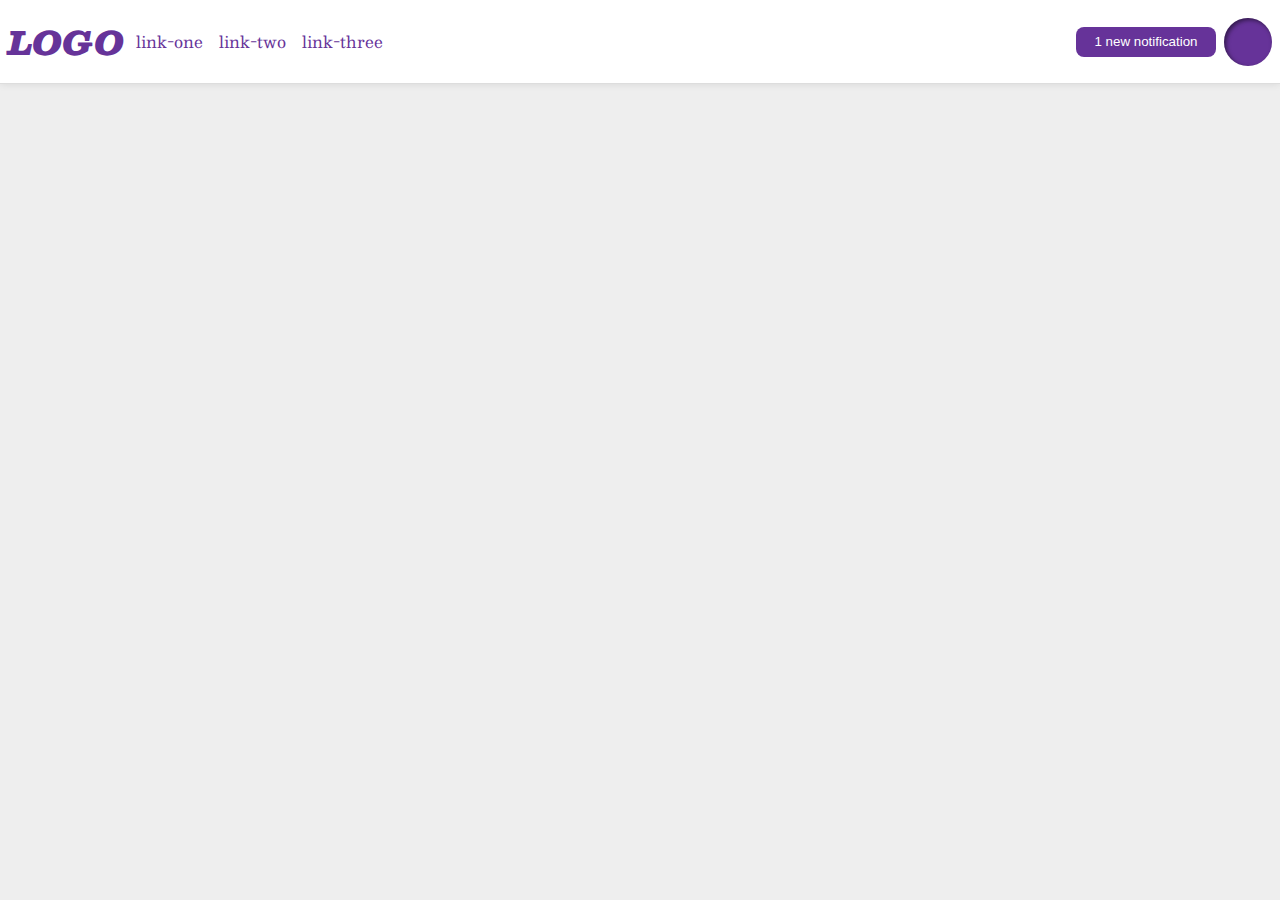
<file: flex/03-flex-header-2/index.html>
<!DOCTYPE html>
<html lang="en">
  <head>
    <meta charset="UTF-8">
    <meta http-equiv="X-UA-Compatible" content="IE=edge">
    <meta name="viewport" content="width=device-width, initial-scale=1.0">
    <title>Flex Header 2</title>
    <link rel="stylesheet" href="style.css">
  </head>
  <body>
    <div class="header">
      <div class="left">
        <div class="logo">
          LOGO
        </div>
        <ul class="links">
          <li><a href="https://google.com">link-one</a></li>
          <li><a href="https://google.com">link-two</a></li>
          <li><a href="https://google.com">link-three</a></li>
        </ul>
      </div>
      <div class="right">
        <button class="notifications">
          1 new notification
        </button>
        <div class="profile-image"></div>
      </div>
    </div>
  </body>
</html>
</file>
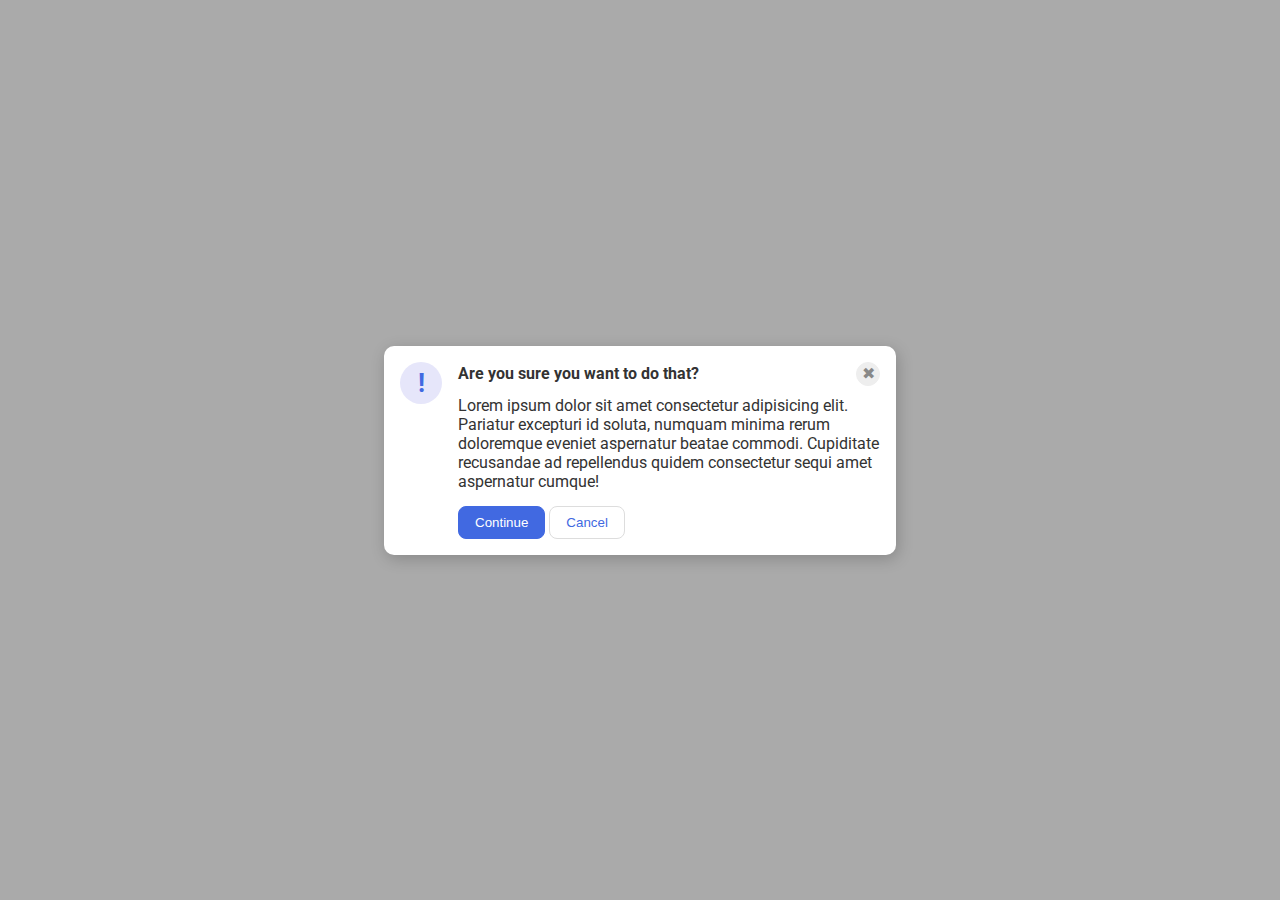
<file: flex/05-flex-modal/index.html>
<!DOCTYPE html>
<html lang="en">
  <head>
    <meta charset="UTF-8">
    <meta http-equiv="X-UA-Compatible" content="IE=edge">
    <meta name="viewport" content="width=device-width, initial-scale=1.0">
    <link rel="stylesheet" href="style.css">
    <title>Modal</title>
  </head>
  <body>
    <div class="modal">
      <div class="icon">!</div>
      <div class="container">
        <div class="header">Are you sure you want to do that?
          <button class="close-button">✖</button>
        </div>
        <div class="text">Lorem ipsum dolor sit amet consectetur adipisicing elit. Pariatur excepturi id soluta, numquam minima rerum doloremque eveniet aspernatur beatae commodi. Cupiditate recusandae ad repellendus quidem consectetur sequi amet aspernatur cumque!</div>
        <button class="continue">Continue</button>
        <button class="cancel">Cancel</button>
      </div>
    </div>
  </body>
</html>
</file>
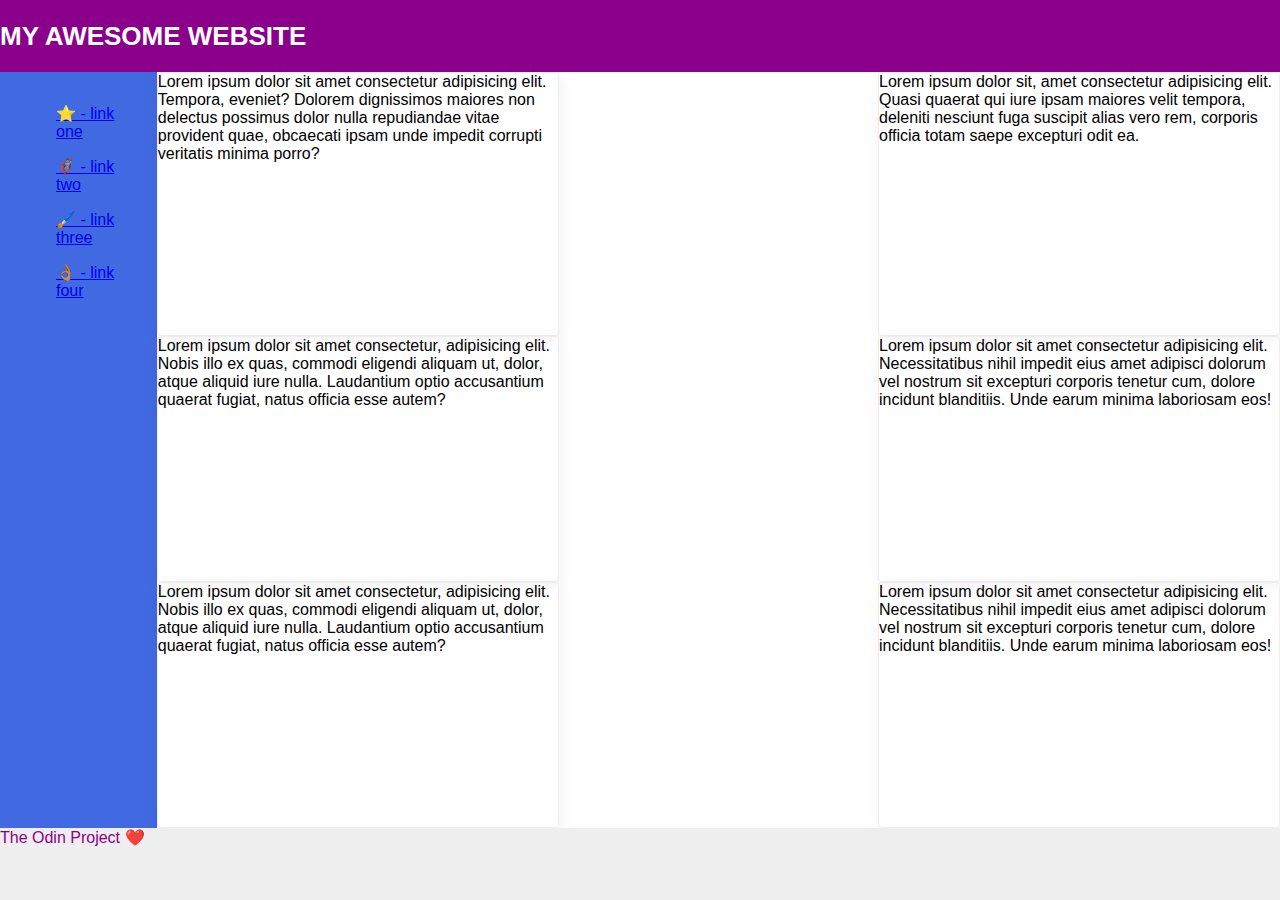
<file: flex/07-flex-layout-2/index.html>
<!DOCTYPE html>
<html lang="en">
  <head>
    <meta charset="UTF-8">
    <meta http-equiv="X-UA-Compatible" content="IE=edge">
    <meta name="viewport" content="width=device-width, initial-scale=1.0">
    <title>The Holy Grail</title>
    <link rel="stylesheet" href="style.css">
  </head>
  <body>
    <div class="header">
      MY AWESOME WEBSITE
    </div>
    <div class="body">
      <div class="sidebar">
        <ul>
          <li><a href="#">⭐ - link one</a></li>
          <li><a href="#">🦸🏽‍♂️ - link two</a></li>
          <li><a href="#">🖌️ - link three</a></li>
          <li><a href="#">👌🏽 - link four</a></li>
        </ul>
      </div>
      <div class="container">
        <div class="card">Lorem ipsum dolor sit amet consectetur adipisicing elit. Tempora, eveniet? Dolorem dignissimos maiores non delectus possimus dolor nulla repudiandae vitae provident quae, obcaecati ipsam unde impedit corrupti veritatis minima porro?</div>
        <div class="card">Lorem ipsum dolor sit, amet consectetur adipisicing elit. Quasi quaerat qui iure ipsam maiores velit tempora, deleniti nesciunt fuga suscipit alias vero rem, corporis officia totam saepe excepturi odit ea.</div>
        <div class="card">Lorem ipsum dolor sit amet consectetur, adipisicing elit. Nobis illo ex quas, commodi eligendi aliquam ut, dolor, atque aliquid iure nulla. Laudantium optio accusantium quaerat fugiat, natus officia esse autem?</div>
        <div class="card">Lorem ipsum dolor sit amet consectetur adipisicing elit. Necessitatibus nihil impedit eius amet adipisci dolorum vel nostrum sit excepturi corporis tenetur cum, dolore incidunt blanditiis. Unde earum minima laboriosam eos!</div>
        <div class="card">Lorem ipsum dolor sit amet consectetur, adipisicing elit. Nobis illo ex quas, commodi eligendi aliquam ut, dolor, atque aliquid iure nulla. Laudantium optio accusantium quaerat fugiat, natus officia esse autem?</div>
        <div class="card">Lorem ipsum dolor sit amet consectetur adipisicing elit. Necessitatibus nihil impedit eius amet adipisci dolorum vel nostrum sit excepturi corporis tenetur cum, dolore incidunt blanditiis. Unde earum minima laboriosam eos!</div>
      </div>  
    </div>   
    <div class="footer">
      The Odin Project ❤️
    </div>
  </body>
</html>
</file>
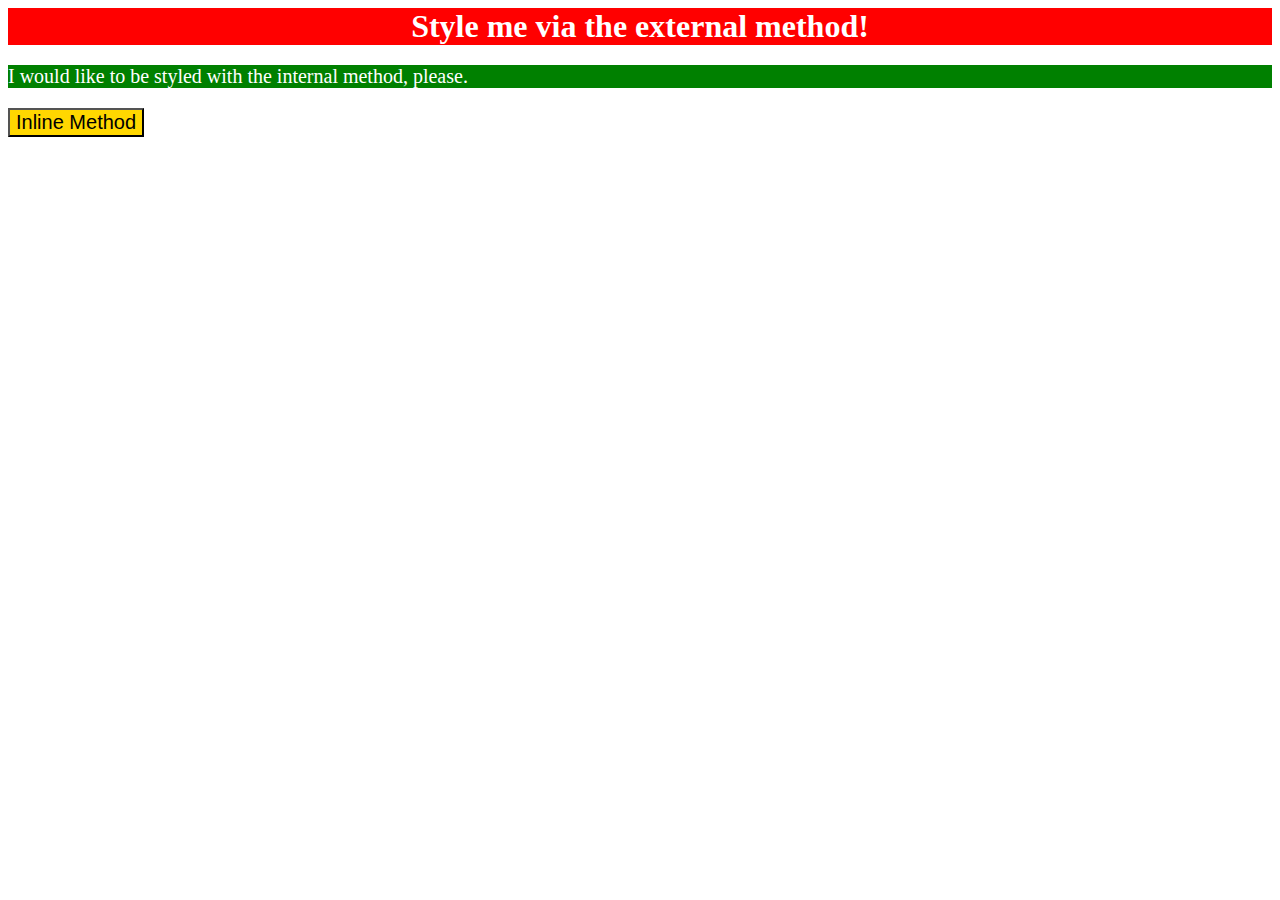
<file: foundations/01-css-methods/index.html>
<!DOCTYPE html>
<html lang="en">
  <head>
    <style>
    p{
      color: white;
      background-color: green;
      font-size: 20px;
    }
    </style>
    <meta charset="UTF-8">
    <meta http-equiv="X-UA-Compatible" content="IE=edge">
    <meta name="viewport" content="width=device-width, initial-scale=1.0">
    <link rel="stylesheet" href="foundations1.css">
    <title>Methods for Adding CSS</title>
  </head>
  <body>
    <div>Style me via the external method!</div>
    <p>I would like to be styled with the internal method, please.</p>
    <button style="color: black; background-color: gold; font-size: 20px;">Inline Method</button>
  </body>
</html>
</file>
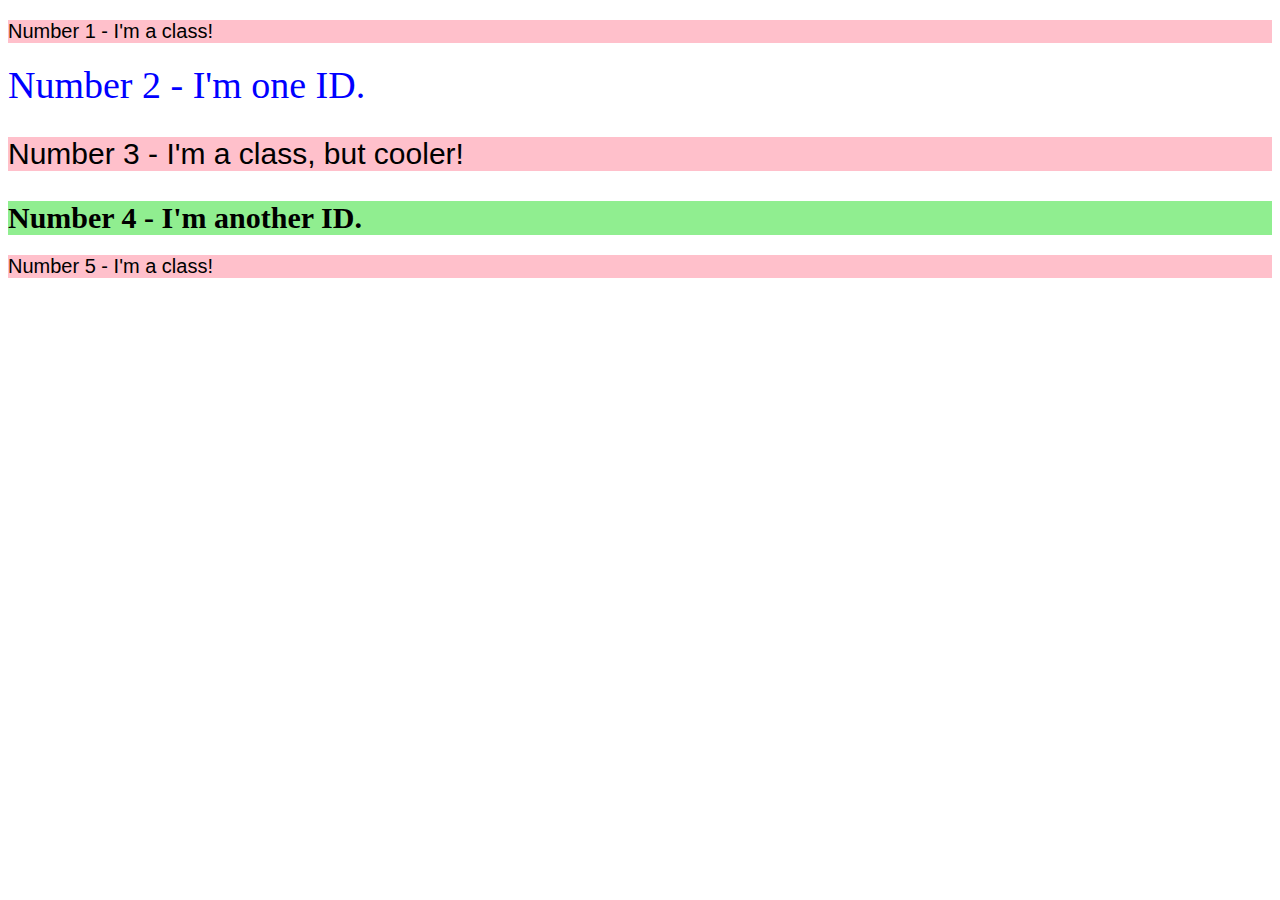
<file: foundations/02-class-id-selectors/index.html>
<!DOCTYPE html>
<html lang="en">
  <head>
    <meta charset="UTF-8">
    <meta http-equiv="X-UA-Compatible" content="IE=edge">
    <meta name="viewport" content="width=device-width, initial-scale=1.0">
    <title>Class and ID Selectors</title>
    <link rel="stylesheet" href="style.css">
  </head>
  <body>
    <p class="original">Number 1 - I'm a class!</p>
    <div id="unique">Number 2 - I'm one ID.</div>
    <p class="original cooler">Number 3 - I'm a class, but cooler!</p>
    <div id="separate">Number 4 - I'm another ID.</div>
    <p class="original">Number 5 - I'm a class!</p>
  </body>
</html>
</file>
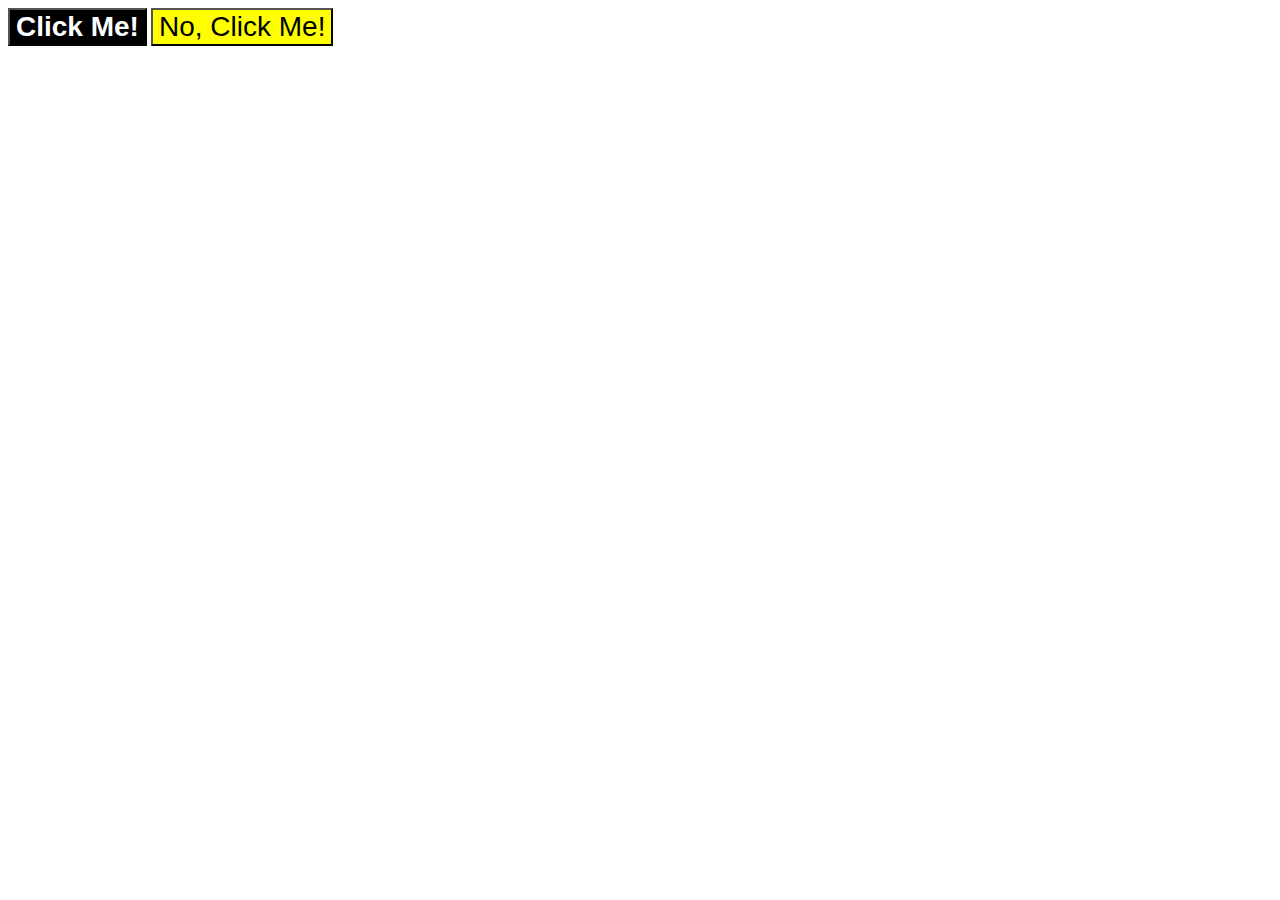
<file: foundations/03-grouping-selectors/index.html>
<!DOCTYPE html>
<html lang="en">
  <head>
    <meta charset="UTF-8">
    <meta http-equiv="X-UA-Compatible" content="IE=edge">
    <meta name="viewport" content="width=device-width, initial-scale=1.0">
    <title>Grouping Selectors</title>
    <link rel="stylesheet" href="style.css">
  </head>
  <body>
    <button class="first">Click Me!</button>
    <button class="second">No, Click Me!</button>
  </body>
</html>
</file>
<file: flex/03-flex-header-2/style.css>
/* this is some magical font-importing.  
you'll learn about it later. */
@import url('https://fonts.googleapis.com/css2?family=Besley:ital,wght@0,400;1,900&display=swap');

body {
  margin: 0;
  background: #eee;
  font-family: Besley, serif;
}

.header {
  background: white;
  border-bottom: 1px solid #ddd;
  box-shadow: 0 0 8px rgba(0,0,0,.1);
}

.profile-image {
  background: rebeccapurple;
  box-shadow: inset 2px 2px 4px rgba(0,0,0,.5);
  border-radius: 50%;
  width: 48px;
  height: 48px;
}

.logo {
  color: rebeccapurple;
  font-size: 32px;
  font-weight: 900;
  font-style: italic;
}

button {
  border: none;
  border-radius: 8px;
  background: rebeccapurple;
  color: white;
  padding: 8px 24px;
  padding: 4px;
}

a {
  /* this removes the line under our links */
  text-decoration: none;
  color: rebeccapurple;
}

ul {
  list-style-type: none;
  padding: 4px;
  gap: 10px;
}

.header{
  display: flex;
  justify-content: space-between;
  padding: 8px;
}

.left{
  display:flex;
  gap: 8px;
  align-items: center;
}

.right{
  display: flex;
  gap: 8px;
  align-items: center;
}

.links{
  display: flex;
  gap: 16px;
}

.notifications{
  height:30px;
  width:140px;

}
</file>
<file: flex/05-flex-modal/style.css>
@import url('https://fonts.googleapis.com/css2?family=Roboto:wght@400;700&display=swap');

html, body {
  height: 100%;
}

body {
  font-family: Roboto, sans-serif;
  margin: 0;
  background: #aaa;
  color: #333;
  /* I'll give you this one for free lol */
  display: flex;
  align-items: center;
  justify-content: center;
}

.modal {
  background: white;
  width: 480px;
  border-radius: 10px;
  box-shadow: 2px 4px 16px rgba(0,0,0,.2);
}

.icon {
  color: royalblue;
  font-size: 26px;
  font-weight: 700;
  background: lavender;
  width: 42px;
  height: 42px;
  border-radius: 50%;
  display: flex;
  align-items: center;
  justify-content: center;
}

.close-button {
  background: #eee;
  border-radius: 50%;
  color: #888;
  font-weight: 400;
  font-size: 16px;
  height: 24px;
  width: 24px;
  display: flex;
  align-items: center;
  justify-content: center;
  border: 1px solid #eee;
  padding: 0;
}

button {
  cursor: pointer;
  padding: 8px 16px;
  border-radius: 8px;
}

button.continue {
  background: royalblue;
  border: 1px solid royalblue;
  color: white;
}

button.cancel {
  background: white;
  border: 1px solid #ddd;
  color: royalblue;
}

.modal{
  display: flex;
  gap: 16px;
  padding: 16px;
}

.header{
  display: flex;
  align-items: center;
  justify-content: space-between;
  font-weight: bold;
  margin-bottom: 10px;
}

.text{
  margin-bottom: 15px;
}

.icon{
  flex-shrink: 0;
}
</file>
<file: flex/07-flex-layout-2/style.css>
body {
  font-family: -apple-system, BlinkMacSystemFont, 'Segoe UI', Roboto, Oxygen, Ubuntu, Cantarell, 'Open Sans', 'Helvetica Neue', sans-serif;
  margin: 0;
  min-height: 100vh;
}

.header {
  height: 72px;
  background: darkmagenta;
  color: white;
}

.footer {
  height: 72px;
  background: #eee;
  color: darkmagenta;
}

.sidebar {
  width: 300px;
  background: royalblue;
  box-sizing: border-box;
}

.card {
  border: 1px solid #eee;
  box-shadow: 2px 4px 16px rgba(0,0,0,.06);
  border-radius: 4px;
}

body{
  display: flex;
  flex-direction: column;
}

.header{
  display: flex;
  justify-content: flex-start;
  align-items: center;
  font-size: 26px;
  font-weight: bold;
}

.body{
  display: flex;
  flex: 1;
}

.sidebar{
  padding: 16px;
}

ul{
  list-style-type: none;
}

li{
  margin-bottom: 16px;
}

.container{
  display: flex;
  justify-content: space-between;
  flex-wrap: wrap;
}

.card{
  width: 400px;
}
</file>
<file: foundations/02-class-id-selectors/style.css>
.original, .cooler{
    color: black;
    background-color: pink;
    font-size: 20px;
    font-family: Verdana, Geneva, Tahoma, sans-serif
}

.cooler{
    font-size: 30px;
}

#unique{
    font-size: 38px;
    color: blue;
}

#separate{
    background-color: lightgreen;
    color: black;
    font-weight: bold;
    font-size: 30px;
}
</file>
<file: foundations/03-grouping-selectors/style.css>
.first, .second{
    font-size: 28px;
    font-family: Helvetica, "Times New Roman", sans-serif;
}

.first{
    background-color: black;
    color: white;
    font-weight: bold;
}

.second{
    background-color: yellow;
}
</file>
<file: foundations/01-css-methods/foundations1.css>
div{
    color: white;
    background-color: red;
    text-align: center;
    font-size: 32px;
    font-weight: bold;
}
</file>
